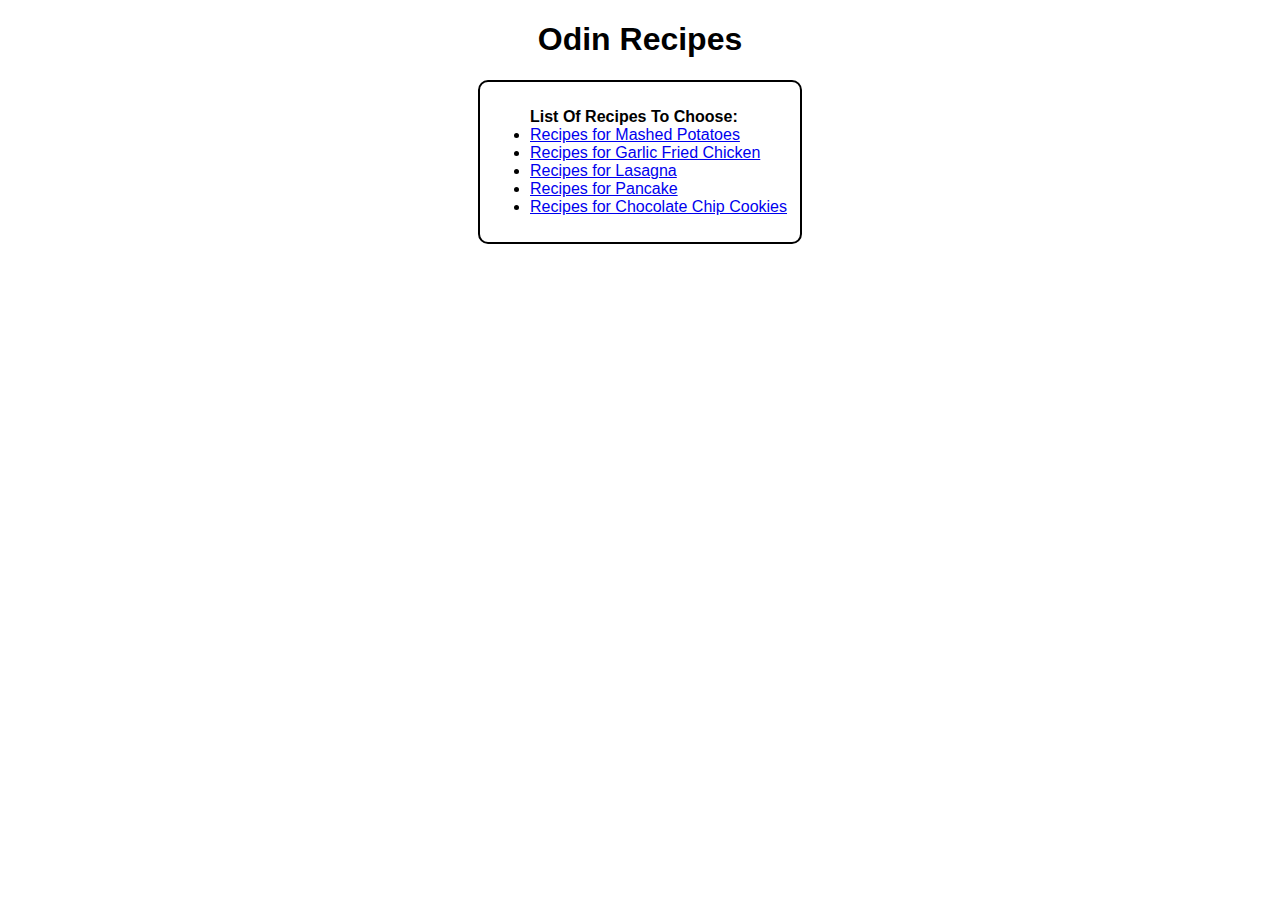
<file: index.html>
<!DOCTYPE html>
<html lang="en">
<head>
    <meta charset="UTF-8">
    <meta name="viewport" content="width=device-width, initial-scale=1.0">
    <link rel="stylesheet" href="./styles.css">
    <title>Recipes</title>
</head>
<body>

    <div>
        <h1 class="center">Odin Recipes</h1>
    </div>

    <div class="recipeList">
        <ul>
            <span class="bold">List Of Recipes To Choose:</span>
            <li><a href="./recipe/mashedpotatoes.html">Recipes for Mashed Potatoes</a></li>
            <li><a href="./recipe/garlicfriedchicken.html">Recipes for Garlic Fried Chicken</a></li>
            <li><a href="./recipe/lasagna.html">Recipes for Lasagna</a></li>
            <li><a href="./recipe/pancake.html">Recipes for Pancake</a></li>
            <li><a href="./recipe/chocolatechipcookies.html">Recipes for Chocolate Chip Cookies</a></li>
        </ul>
    </div>

</body>
</html>
</file>
<file: styles.css>
body {
    font-family: Arial, Helvetica, sans-serif;
    box-sizing: border-box;
}

.center {
    text-align: center;
}

.bold {
    font-weight: bold;
}

#foodImage {
    display: block;
    margin-left: auto;
    margin-right: auto;
    width: 100;
    height: auto;
    border-radius: 10%;
    border: solid;
    border-width: 5px;
}

.back {
    width: 200px;
    margin: 10px auto;
}

.back button {
    color: white;
    border-radius: 10px;
    background-color: rgba(0, 30, 200, 0.9);
}

.back button:hover {
    background-color: rgba(0, 0, 50, 0.1);
}

.description , .ingredient, .step, .recipeList {
    border-radius: 10px;
    border: 2px solid;
    margin: 20px auto;
    padding: 10px;
    width: 300px;
}

.description , .ingredient, .step {
    width: 800px;
}

.description {
    background-color: gainsboro;
}

.ingredient {
    background-color: burlywood;
}

.step {
    background-color: greenyellow;
}
</file>
